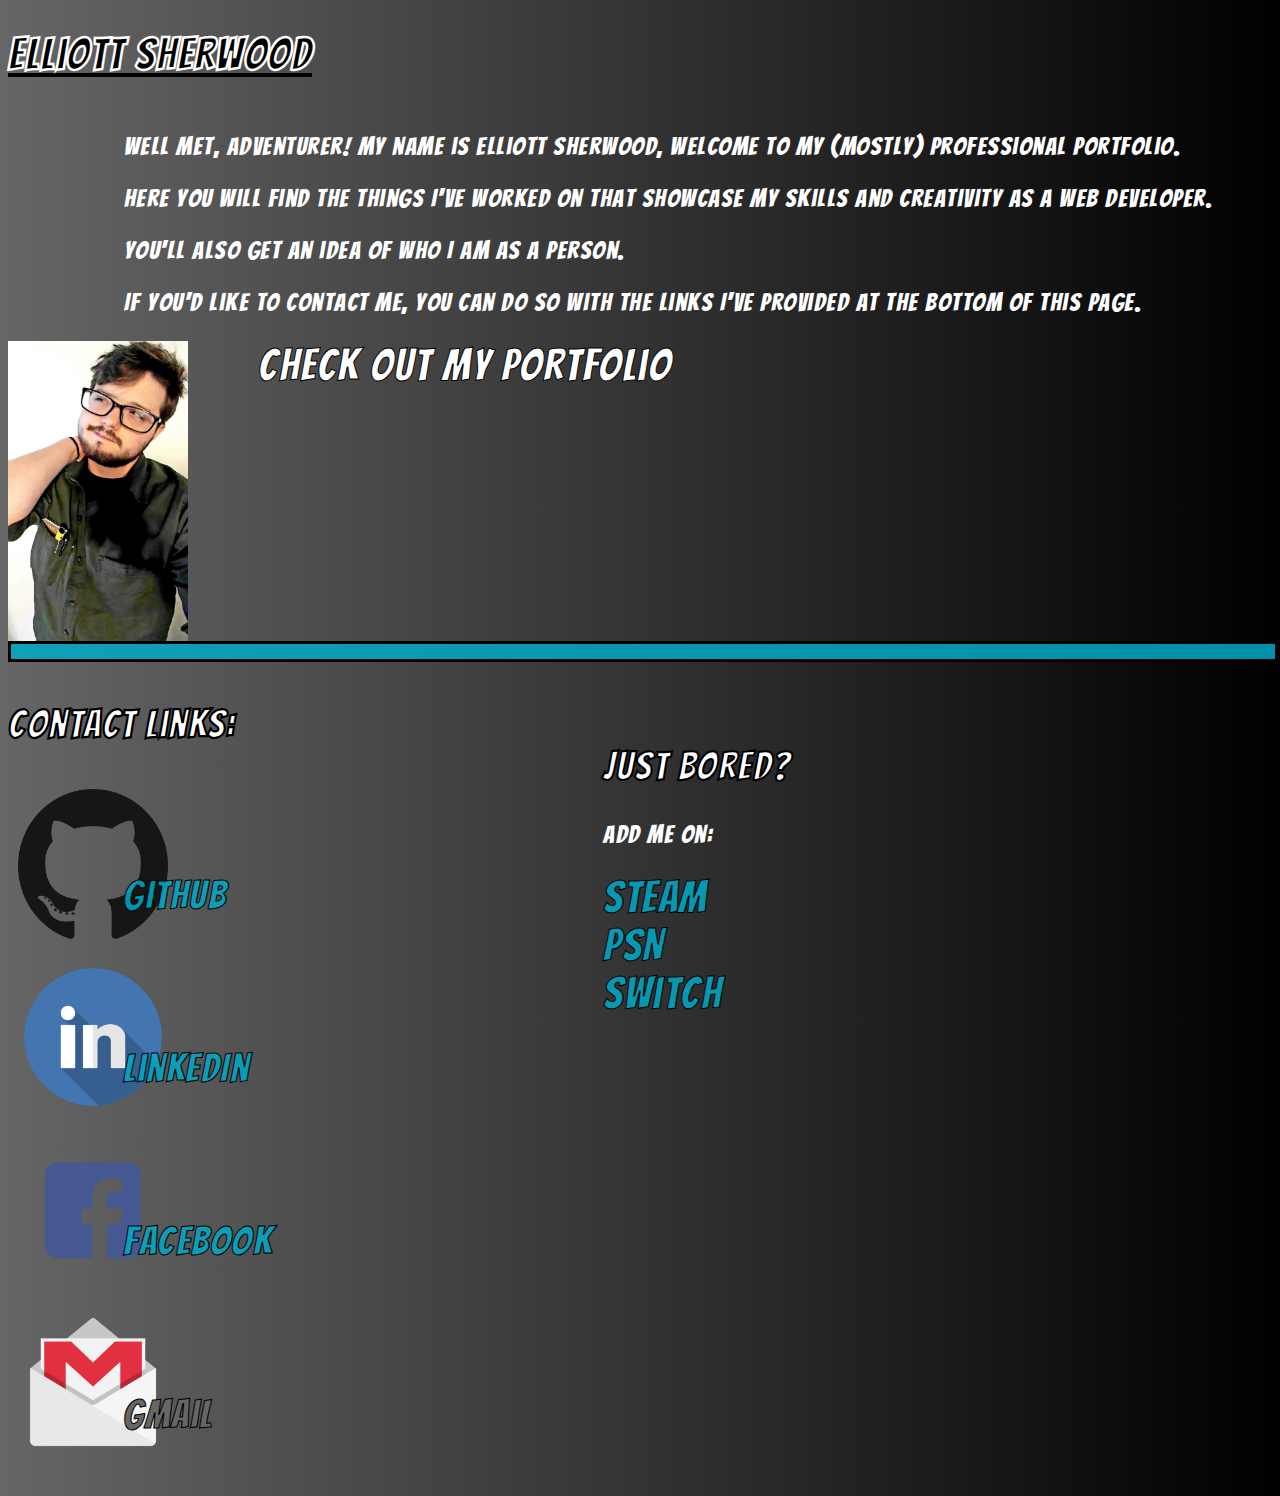
<file: index.html>
<!DOCTYPE html>
<html lang="en">

<head>
    <meta charset="UTF-8">
    <meta name="viewport" content="width=device-width, initial-scale=1.0">
    <meta http-equiv="X-UA-Compatible" content="ie=edge">
    <link href="assets/css/style.css" rel="stylesheet">
    <link rel="icon" type="image/png" sizes="32x32" href="assets/images/exclamation.png">
    <link href="https://fonts.googleapis.com/css?family=Bangers" rel="stylesheet">
    <title>Elliott Sherwood</title>
</head>

<body>
    <header>
        <h1 id="name">Elliott Sherwood</h1>
    </header>
    <main>
        <section id="bioText">
            <p>Well met, adventurer! My name is Elliott Sherwood, welcome to my (mostly) professional
                portfolio.</p>
            <p>Here you will find the things I've worked on that showcase my skills and creativity as a web developer.</p>
            <p>You'll also get an idea of who I am as a person.</p>
            <p>If you'd like to contact me, you can do so with the links I've provided at the bottom of this page.</p>
        </section>
        <img id="bioImage" src="assets/images/photo.jpg">
        <a class="galleryLink" href="portfolioPage.html" target="_">Check out my portfolio</a>
        <hr>
    </main>
    <aside id="navigation">

    </aside>
    <main id="contact">
        <h2>Contact Links:</h2>
        <section class="layered">
            <a class="contactLink" href="https://github.com/E-Sherwood" target="_">GitHub</a>
            <img class="contactImage" src="assets/images/githubLogo.png"></section>

        <section class="layered">
            <a class="contactLink" href="https://www.linkedin.com/in/elliott-sherwood-17a9b6166/" target="_">LinkedIn</a>
            <img class="contactImage" src="assets/images/linkedInLogo.png">
        </section>
        <section class="layered">
            <a class="contactLink" href="https://www.facebook.com/e.sherwood94" target="_">Facebook</a>
            <img class="contactImage" src="assets/images/fbLogo.png">
        </section>
        <section class="layered">
            <a href="#" class="contactLink" id="openEmail">GMail</a>
            <img class="contactImage" src="assets/images/gmailLogo.png">
        </section>
        <section id="side">
            <h2> just Bored?</h2>
            <p>Add me on:</p>
            <a class="steamLink" href="https://steamcommunity.com/id/ElgrimOfRivia" target="_">Steam</a>
            <br>
            <a class="steamLink" href="https://my.playstation.com/profile/Elzoth_of_Rivia" target="_">PSN</a>
            <br>
            <a class="steamLink" id="switchLink">Switch</a>
        </section>
            <aside id="nintendoDiv">
                <img id="switchImage" src="assets/images/nintendo.jpg">
                <span class="closeButton" id="switchClose">&CircleTimes;</span>
            </aside>    
            
        
    </main>
    <section id="emailModal">
        <br>
        <!-- <aside id="mailModal" class="modal">
            <section class="modalContent" id="mail">
                <form action="MAILTO:e.sherwood94@gmail.com" method="POST" enctype="text/plain">
                    <p>Your Name: </p><input id="modalName" type="text" name="first_name"><br>
                    <p>Email: </p><input id="modalEmail" type="text" name="email"><br>
                    <p>Message: </p><textarea id="modalMessage" rows="10" cols="35" name="message"></textarea>
                    <button id="send" type="submit">Send it</button>
                </form>
                <span class="closeButton" id="emailClose">&CircleTimes;</span>
            </section>
        </aside> -->
    </section>
    <footer></footer>
    <script src="https://code.jquery.com/jquery-3.3.1.slim.js" integrity="sha256-fNXJFIlca05BIO2Y5zh1xrShK3ME+/lYZ0j+ChxX2DA="
        crossorigin="anonymous"></script>
    <script src="assets/js/script.js"></script>
</body>

</html>
</file>
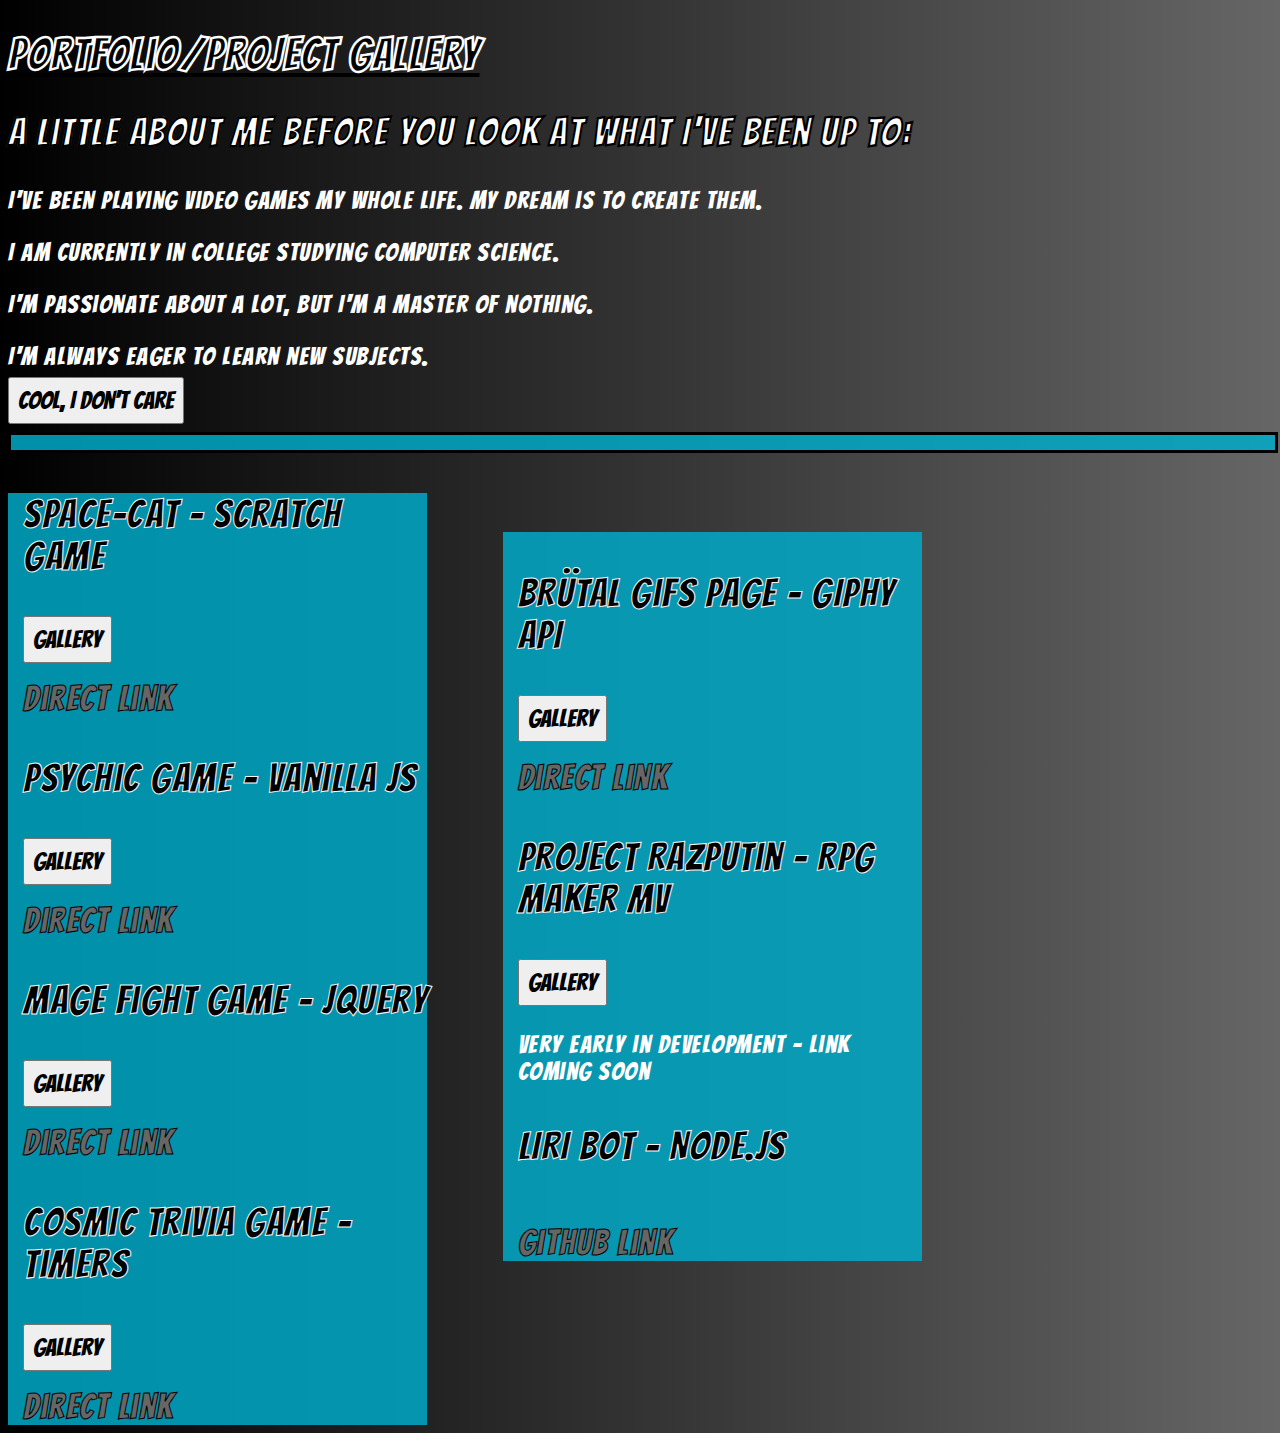
<file: portfolioPage.html>
<!DOCTYPE html>
<html lang="en">

<head>
    <meta charset="UTF-8">
    <meta name="viewport" content="width=device-width, initial-scale=1.0">
    <meta http-equiv="X-UA-Compatible" content="ie=edge">
    <link href="assets/css/portfolio-style.css" rel="stylesheet">
    <link href="https://fonts.googleapis.com/css?family=Bangers" rel="stylesheet">
    <link rel="icon" type="image/png" sizes="32x32" href="assets/images/question.png">
    <title>Portfolio</title>
</head>

<body>
    <header>
        <h1>Portfolio/Project Gallery</h1>
    </header>
    <main>
        <h2 class="openingText">A little about me before you look at what I've been up to:</h2>
        <p class="openingText">I've been playing video games my whole life. My dream is to create them.</p>
        <p class="openingText">I am currently in college studying Computer Science.</p>
        <p class="openingText">I'm passionate about a lot, but I'm a master of nothing.</p>
        <p class="openingText">I'm always eager to learn new subjects.</p>
        <button class="openingText" id="IDC">Cool, I don't care</button>
        <button id="actually">Wait, what did that say?</button>
    </main>
    <hr>
    <main id="leftColumn">
        <section><p class="projTitle">Space-Cat - Scratch Game</p>
        <br>
        <button id="scImages">Gallery</button>
        <br>
        <aside id="scModal" class="modal">
                <section class="modalContent" id="SC">
                    <span class="closeButton" id="scClose">&CircleTimes;</span>
                </section>
            </aside>
            <br>
        <a class="directLink" href="https://scratch.mit.edu/projects/230024674/#player" target="_">direct link</a>
        </section>
        <section id="floaty"><p class="projTitle">Psychic Game - Vanilla JS</p>
        <br>
        <button id="psyImages">Gallery</button>
        <br>
        <aside id="psyModal" class="modal">
            <section class="modalContent" id="PSY">
                <span class="closeButton" id="psyClose">&CircleTimes;</span>
            </section>
        </aside>
        <br>
        <a class="directLink" href="https://e-sherwood.github.io/psychic-game/" target = "_">direct link</a>
        </section>
        <section><p class="projTitle">Mage Fight Game - jquery</p>
        <br>
        <button id="mageImages">Gallery</button>
        <br>
        <aside id="mageModal" class="modal">
                <section class="modalContent" id="MF">
                    <span class="closeButton" id="mageClose">&CircleTimes;</span>
                </section>
            </aside>
            <br>
        
        
        <a class="directLink" href="https://e-sherwood.github.io/unit-4-game/" target = "_">direct link</a>
        </section>
        <section id="spacey"><p class="projTitle">Cosmic Trivia Game - Timers</p>
        <br>
        <button id="cosmicImages">Gallery</button>
        <br>
        <aside id="cosmicModal" class="modal">
                <section class="modalContent" id="CT">
                    <span class="closeButton" id="cosmicClose">&CircleTimes;</span>
                </section>
            </aside>
            <br>
        <a class="directLink" href="https://e-sherwood.github.io/TriviaGame/" target = "_">direct link</a>
        </section>
    </main>
    
        <main id="rightColumn">
        <section><p class="projTitle">BRÜTAL Gifs Page - GIPHY API</p>
        <br>
        <button id="gifImages">Gallery</button>
        <br>
        <aside id="gifModal" class="modal">
                <section class="modalContent" id="BG">
                    <span class="closeButton" id="gifClose">&CircleTimes;</span>
                </section>
            </aside>
            <br>
        <a class="directLink" href="https://e-sherwood.github.io/giftastic/" target = "_">direct link</a>
        </section>
        <section id="raz"><p class="projTitle">Project Razputin - RPG Maker MV</p>
        <br>
        <button id="razImages">Gallery</button>
        <br>
            <aside id="razModal" class="modal">
                <section class="modalContent" id="RAZ">
                    <span class="closeButton" id="razClose">&CircleTimes;</span>
                </section>
            </aside>
        <p>very early in development - link coming soon</p>
        </section>
        <section><p class="projTitle">LIRI Bot - Node.js</p>
                <br>
            <a class="directLink" href="https://github.com/E-Sherwood/liri-node-app" target = "_">github link</a>
            </section>
    </main>
    <script src="https://code.jquery.com/jquery-3.3.1.slim.js" integrity="sha256-fNXJFIlca05BIO2Y5zh1xrShK3ME+/lYZ0j+ChxX2DA="
        crossorigin="anonymous"></script>
    <script src="assets/js/script.js"></script>
</body>

</html>
</file>
<file: assets/css/style.css>
html {
    font-family: 'Bangers', cursive;
    letter-spacing: 1.5px;
    background-image: linear-gradient(to right, #666, #000);
    color: white;
}
#bioImage {
    height: 300px;
    width: 180px;
    float: left;
}
@media only screen and (max-width: 786px){
    #bioImage {
        height: 300px;
        width: 180px;
        float: none;
    }
    #bioText {
        float: none;
        margin-right: 0;
    }
}
#navigation {
    clear:both;
}
.galleryLink {
    -webkit-text-stroke-width: 1px;
    -webkit-text-stroke-color: black;
    margin-left: 70px;
    font-size:45px;
    color: #fff;
}
.galleryLink:hover {
    color: rgb(177, 0, 0);
}

#bioText {
    float: right;
    margin-right: 60px;
}
a {
    font-size: 20px;
    text-decoration: none;
}
a:hover {
    color: rgb(177, 0, 0);
    
}
#contact {
    overflow: hidden;
}
 .contactImage {
    height: 150px;
    width: 150px;
    
} 
.contactLink {
    -webkit-text-stroke-width: 1px;
    -webkit-text-stroke-color: black;
    position: absolute;
    top: 95px;
    left: 115px;
    font-size: 40px;
    color: #00abc9d7;    
}

.layered {
    position: relative;
    padding:10px;
    width: 50%;
}
#actually {
    display: none;
}
button {
    font-family: 'Bangers', cursive;
    font-size: 25px;
    padding: 8px;
}
h1 {
    -webkit-text-stroke-width: 1px;
    -webkit-text-stroke-color: white;
    -webkit-text-fill-color: black;
    font-size: 45px;
    text-decoration: underline;
    text-decoration-color: black;
    
}
h2 {
    -webkit-text-stroke-width: 1px;
    -webkit-text-stroke-color: black;
    font-size: 40px;
}
p {
    font-size: 25px;
}
hr {
    clear:both;
    height: 15px;
    width: 100%;
    background-color: #00abc9d7;
    border: solid;
    border-color: black;
}
#side {
    float: right;
    margin-right: 38%;
    margin-top: -60%;
}
@media only screen and (max-width: 786px){
    #side {
        float: none;
        margin-right: 0;
        margin-top: 0;
    }
    .closeButton {
        position: relative;
        left: 30px;
        bottom: 540px;
    }   
}
.steamLink {
    -webkit-text-stroke-width: 1px;
    -webkit-text-stroke-color: black;
    font-size: 45px;
    color: #00abc9d7;    
}
.steamLink:hover {
    color: rgb(177, 0, 0);
}
.modal {
    display: none;
    position: fixed;
    z-index: 1;
    left:0;
    top:0;
    height: 100%;
    width: 100%;
    overflow: auto;
    background-color: rgba(0, 0, 0, 0.3);
}
.modalContent {
    background-color: #666;
    margin: 40% auto;
    padding: 20px;
    width: 52.4%;
}
.closeButton {
    /* float: right; */
    color: #fff;
    font-size: 30px;
    z-index: 1;
    display: none;
    position: relative;
    left: 666px;
    bottom: 540px;
}
@media only screen and (max-width: 786px){
    .closeButton {
        position: relative;
        left: 30px;
        bottom: 540px;
    } 
}
.closeButton:hover, .closeButton:focus {
    color: rgb(177, 0, 0);
    cursor: pointer;
}
#openEmail {
    -webkit-text-stroke-width: 1px;
    -webkit-text-stroke-color: black;
    position: absolute;
    top: 95px;
    left: 115px;
    font-size: 40px;
    color: #666;    
}
#switchImage {
    height: 550px;
    width: 700px;  
    display: none;
    float: inherit;
}
@media only screen and (max-width: 786px){
    #switchImage {
        width:100%;
    
}}
#nintendoDiv {
    margin-left: auto;
}
</file>
<file: assets/css/portfolio-style.css>
html {
    font-family: 'Bangers', cursive;
    letter-spacing: 1.5px;
    background-color: rgb(66, 66, 66);
    background-image: linear-gradient(to left, #666, #000);
    color: white;
    width: 100%
}
a {
    -webkit-text-stroke-width: 1px;
    -webkit-text-stroke-color: black;
    font-size: 35px;
    text-decoration: none;
}
a:hover {
    color: rgb(177, 0, 0);
    
}

#actually {
    display: none;
}
button {
    font-family: 'Bangers', cursive;
    font-size: 25px;
    padding: 8px;
    margin-top: -18px;
}
h1 {
    -webkit-text-stroke-width: 1px;
    -webkit-text-stroke-color: white;
    -webkit-text-fill-color: black;
    font-size: 45px;
    text-decoration: underline;
    text-decoration-color: black;
    
}
h2 {
    -webkit-text-stroke-width: 1px;
    -webkit-text-stroke-color: black;
    font-size: 40px;
}
p {
    font-size: 25px;
}
hr {
    clear:both;
    height: 15px;
    width: 100%;
    background-color: #00abc9d7;
    border: solid;
    border-color: black;
}
.modal {
    display: none;
    position: fixed;
    z-index: 1;
    left:0;
    top:0;
    height: 100%;
    width: 100%;
    overflow: auto;
    background-color: rgba(0, 0, 0, 0.3);
}
.modalContent {
    background-color: #666;
    margin: 40% auto;
    padding: 20px;
    width: 52.4%;
}
.closeButton {
    float: right;
    color: #fff;
    font-size: 30px;
}
.closeButton:hover, .closeButton:focus {
    color: rgb(177, 0, 0);
    cursor: pointer;
}

.projTitle {
    -webkit-text-stroke-width: 1px;
    -webkit-text-stroke-color: whitesmoke;
    -webkit-text-fill-color: black;
    font-size: 40px;
}
#leftColumn {
    background-color: #00abc9d7;
    width: 32%;
    padding-left: 15px;
}
#rightColumn {
    background-color: #00abc9d7;
    float: right;
    width: 32%;
    padding-left: 15px;
    margin-right: 350px;
    margin-top: -893px;
    padding-top: 0px;
}
@media only screen and (max-width:1050px) {
     #leftColumn {
        background-color: #00abc9d7;
        width: 90%;
        padding-left: 15px;
    } 
    
    #rightColumn {
    background-color: #00abc9d7;
    float: none;
    width: 90%;
    padding-left: 15px;
    margin-top: 0;
    margin-right: 0;
    padding-top: 0;
}}
.directLink {
    color: #666;
}
</file>
